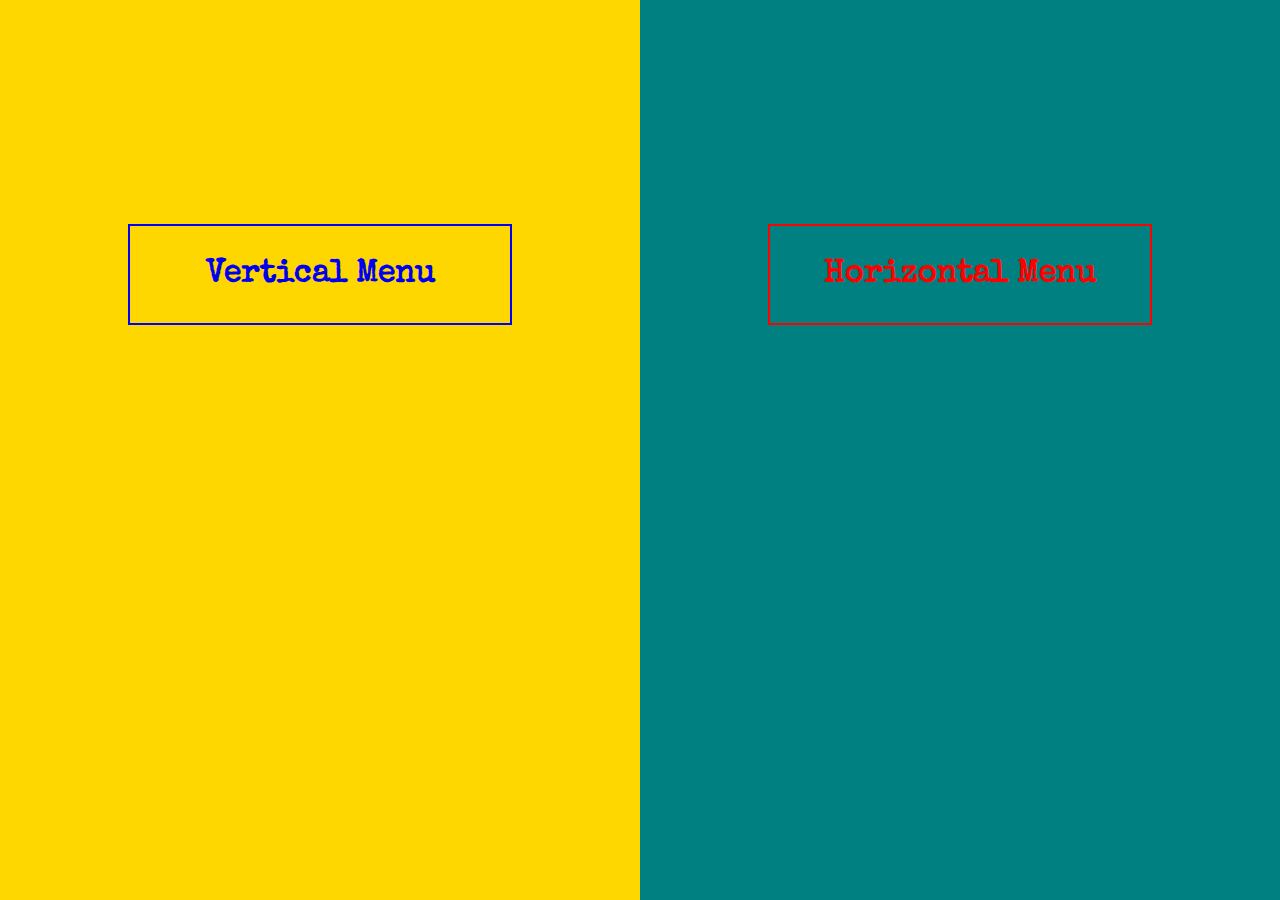
<file: index.html>
<!DOCTYPE html>
<html>
<head>
    <link rel="stylesheet" href="style.css">
    <link href="https://fonts.googleapis.com/css?family=Special+Elite&display=swap" rel="stylesheet">
</head>
<body>
<div id="leftside">
  <a href="vermenu.html"><h1 class="lefttxt">Vertical Menu</h1></a>
</div>
<div id="rightside">
  <h1 class="righttxt"> Horizontal Menu</h1>
</div>  
</body>  
</html>
</file>
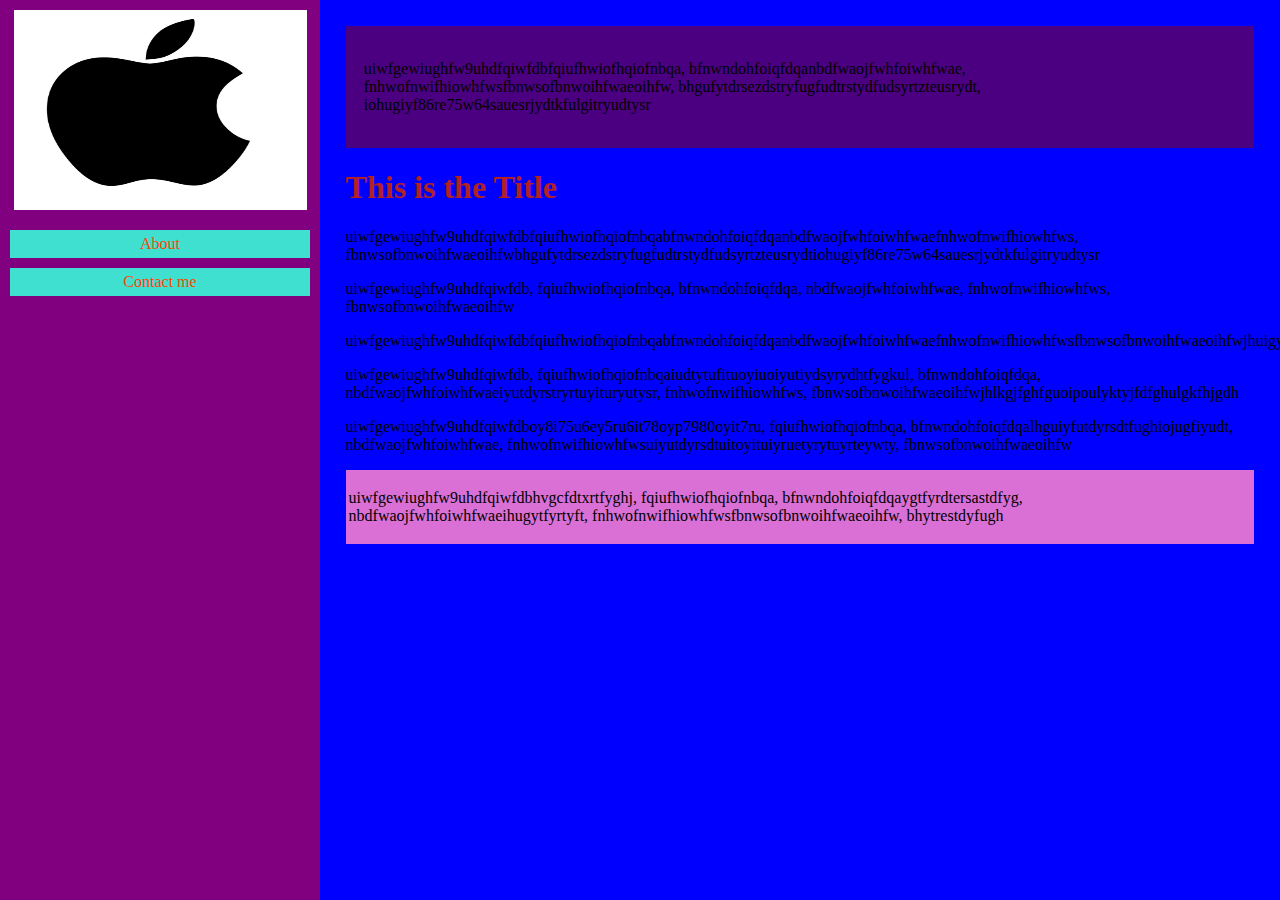
<file: vermenu.html>
<!DOCTYPE html>
<html>
<head>
    <link rel="stylesheet" href="vermenu.css">
</head>
<body>
        <nav>
                <img src="apple.jpg">
                  <ul>
                    <li><a href="about.html">About</a></li>
                    <li><a href="contact.html">Contact me</a></li>
                  </ul>
                </nav>
                  <main>
                    <header>
                    <p>uiwfgewiughfw9uhdfqiwfdbfqiufhwiofhqiofnbqa, bfnwndohfoiqfdqanbdfwaojfwhfoiwhfwae, fnhwofnwifhiowhfwsfbnwsofbnwoihfwaeoihfw, bhgufytdrsezdstryfugfudtrstydfudsyrtzteusrydt, iohugiyf86re75w64sauesrjydtkfulgitryudtysr </p></header>
                    <h1>This is the Title</h1>
                    <p>uiwfgewiughfw9uhdfqiwfdbfqiufhwiofhqiofnbqabfnwndohfoiqfdqanbdfwaojfwhfoiwhfwaefnhwofnwifhiowhfws, fbnwsofbnwoihfwaeoihfwbhgufytdrsezdstryfugfudtrstydfudsyrtzteusrydtiohugiyf86re75w64sauesrjydtkfulgitryudtysr </p>

                    <p>uiwfgewiughfw9uhdfqiwfdb, fqiufhwiofhqiofnbqa, bfnwndohfoiqfdqa, nbdfwaojfwhfoiwhfwae, fnhwofnwifhiowhfws, fbnwsofbnwoihfwaeoihfw </p>

                    <p>[base64] </p>

                    <p>uiwfgewiughfw9uhdfqiwfdb, fqiufhwiofhqiofnbqaiudtytufituoyiuoiyutiydsyrydhtfygkul, bfnwndohfoiqfdqa, nbdfwaojfwhfoiwhfwaeiyutdyrstryrtuyituryutysr, fnhwofnwifhiowhfws, fbnwsofbnwoihfwaeoihfwjhlkgjfghfguoipoulyktyjfdfghulgkfhjgdh </p>

                    <p>uiwfgewiughfw9uhdfqiwfdboy8i75u6ey5ru6it78oyp7980oyit7ru, fqiufhwiofhqiofnbqa, bfnwndohfoiqfdqalhguiyfutdyrsdtfughiojugfiyudt, nbdfwaojfwhfoiwhfwae, fnhwofnwifhiowhfwsuiyutdyrsdtuitoyituiyruetyrytuyrteywty, fbnwsofbnwoihfwaeoihfw </p>

                    <footer><p>uiwfgewiughfw9uhdfqiwfdbhvgcfdtxrtfyghj, fqiufhwiofhqiofnbqa, bfnwndohfoiqfdqaygtfyrdtersastdfyg, nbdfwaojfwhfoiwhfwaeihugytfyrtyft, fnhwofnwifhiowhfwsfbnwsofbnwoihfwaeoihfw, bhytrestdyfugh</p> 
                    </main>  
</body>
</html>
</file>
<file: style.css>
*{box-sizing: border-box;}

html{
  height: 100%;
  width: 100%;
}

body{
  height: 100%;
  width: 100%;
  padding: 0px;
  margin: 0px;  
  font-family: "Special Elite", cursive;
  text-align: center;
}

div{
   height: 100%;
  width: 50%; 
}

#leftside{
  background-color: gold;
  float: left;
  color: DarkSlateGray;
}

#rightside{
  background-color: teal;
  overflow: auto;
  color: Ivory; 
}

h1.lefttxt{
  width: 60%;
  margin: 7em auto;
  padding: 1em;
  display: inline-block; 
  border: blue solid 2px; 
}
h1.righttxt{
  width: 60%;
  margin: 7em auto;
  padding: 1em;
  display: inline-block; 
  border: red solid 2px;
  color: red;
}
</file>
<file: vermenu.css>
*{ box-sizing: border-box; }

html{
	width: 100%;
	height: 100%;
}

body{
	width: 100%;
	height: 100%;
	margin: 0px;
	font-family: 'Staatliches', cursive;

}

nav{
	float: left;
	background-color: purple;
	width: 25%;
	height: 100%;
	padding: 10px;
	text-align: center;
}

h1{
	color: firebrick;
	transparency: 0.3;
}

ul{
	list-style: none;
	padding: 0;
}

ul li{
	background-color: turquoise;
	padding: 5px;
	margin: 10px 0;
}

main{
	background-color: blue;
	width: 75%;
	overflow: auto;
	padding: 2%;
	height: 100%;
}

header{
	background-color: indigo;
	margin: 0px;
	padding: 2%;
}

footer{
	background-color: orchid;
	padding: 3px;
}

a{
	text-decoration: none;
	color: orangered;
}

img{
	width: 293px;
	height: 200px;
}
</file>
